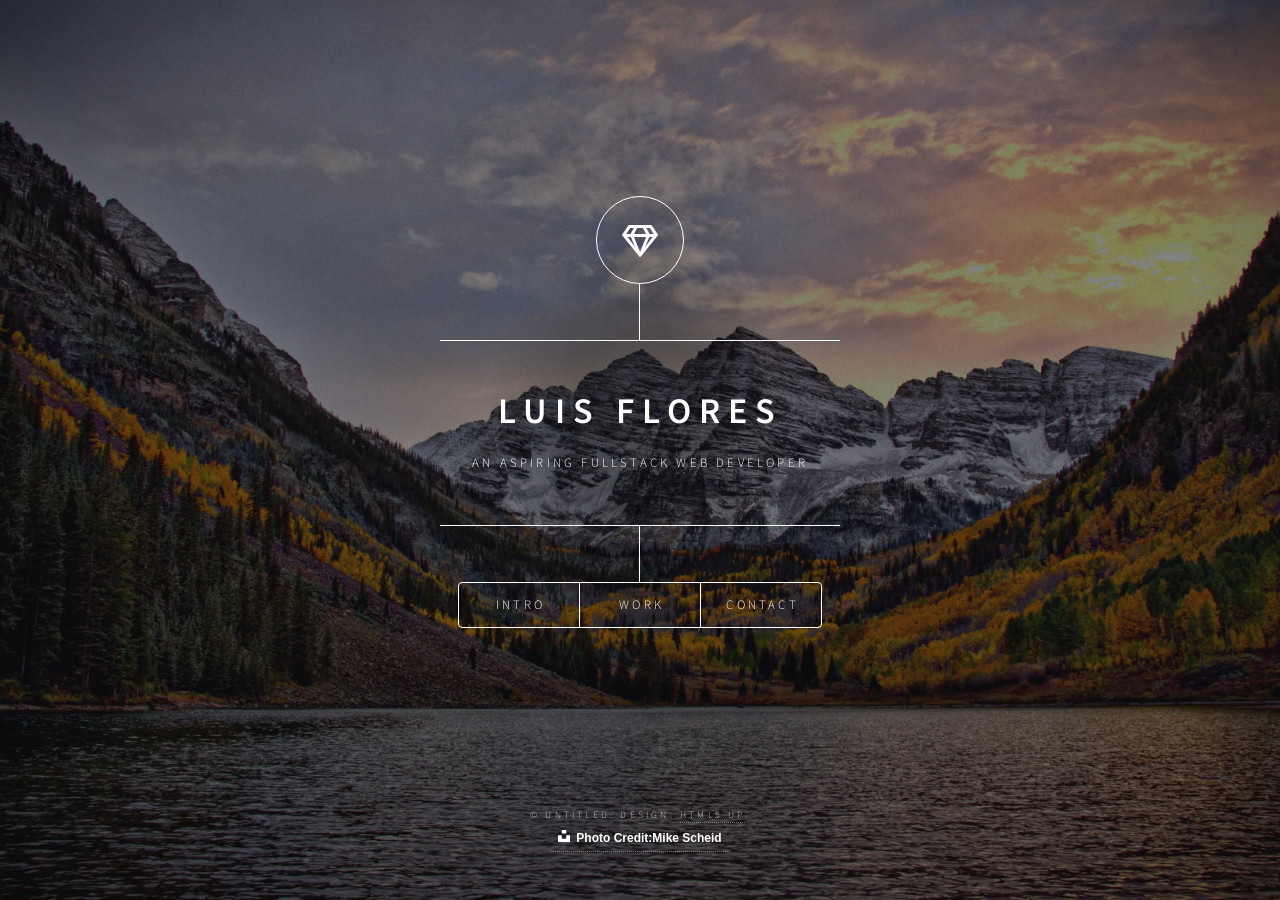
<file: html5up-dimension /index.html>
<!DOCTYPE HTML>
<!--
	Dimension by HTML5 UP
	html5up.net | @ajlkn
	Free for personal and commercial use under the CCA 3.0 license (html5up.net/license)
-->
<html>
	<head>
		<title>Luis Flores' Portfolio Website</title>
		<meta charset="utf-8" />
		<meta name="viewport" content="width=device-width, initial-scale=1, user-scalable=no" />
		<link rel="stylesheet" href="assets/css/main.css" />
		<noscript><link rel="stylesheet" href="assets/css/noscript.css" /></noscript>
	</head>
	<body class="is-preload">

		<!-- Wrapper -->
			<div id="wrapper">

				<!-- Header -->
					<header id="header">
						<div class="logo">
							<span class="icon fa-gem"></span>
						</div>
						<div class="content">
							<div class="inner">
								<h1>Luis Flores</h1>
								<p>An aspiring fullstack web developer</p>
							</div>
						</div>
						<nav>
							<ul>
								<li><a href="#intro">Intro</a></li>
								<li><a href="#work">Work</a></li>
								<!-- <li><a href="#about">About</a></li> -->
								<li><a href="#contact">Contact</a></li>
								<!--<li><a href="#elements">Elements</a></li>-->
							</ul>
						</nav>
					</header>

				<!-- Main -->
					<div id="main">

						<!-- Intro -->
							<article id="intro">
								<h2 class="major">About Me</h2>
								<span class="image main"><img src="images/megotg.jpg" alt="Me at Garden of the Gods" /></span>
								<p>My name is Luis Flores. I am an aspiring full-stack web developer who wants to make the world a better place through the world of tech. Based in Denver, CO. I am currently attending Lambda Scool's Full Stack Web Development course. By the way, check out my <a href="#work">awesome work</a>.</p>
								
							</article>

						<!-- Work -->
							<article id="work">
								<h2 class="major">Work</h2>
								<span class="image main"><img src="images/codesnip.jpg" alt="" /></span>
								<h3>Recent work </h3>
								<ul>
									
									<li><a href="https://romantic-johnson-6f5765.netlify.com/" target="_blank"> User Interface</a>
										- For this project, I deigned and created the landing page, as well as making it responsive for mobile and tablet view.
									</li>

									<li><a href="https://github.com/lflores0214/github-usercard/tree/Luis-Flores" target="_blank">Card Components</a>
										- For this project I created card components based on data coming back from the Github API
									</li>
								
									<li><a href="https://github.com/lflores0214/Sprint-Challenge--JavaScript/tree/Luis-Flores" target="_blank">JavaScript Fundamentals</a>
										- For this project I worked with Objects & Arrays, Callback Functions, Prototypes, and Classes.
									</li>
									
									
								</ul>
							</article>

						<!-- About -->
							<!-- <article id="about">
								<h2 class="major">About</h2>
								<span class="image main"><img src="images/pic03.jpg" alt="" /></span>
								<p>Lorem ipsum dolor sit amet, consectetur et adipiscing elit. Praesent eleifend dignissim arcu, at eleifend sapien imperdiet ac. Aliquam erat volutpat. Praesent urna nisi, fringila lorem et vehicula lacinia quam. Integer sollicitudin mauris nec lorem luctus ultrices. Aliquam libero et malesuada fames ac ante ipsum primis in faucibus. Cras viverra ligula sit amet ex mollis mattis lorem ipsum dolor sit amet.</p>
							</article> -->

						<!-- Contact -->
							<article id="contact">
								<h2 class="major">Contact</h2>
								<form method="post" action="#">
									<div class="fields">
										<div class="field half">
											<label for="name">Name</label>
											<input type="text" name="name" id="name" />
										</div>
										<div class="field half">
											<label for="email">Email</label>
											<input type="text" name="email" id="email" />
										</div>
										<div class="field">
											<label for="message">Message</label>
											<textarea name="message" id="message" rows="4"></textarea>
										</div>
									</div>
									<ul class="actions">
										<li><input type="submit" value="Send Message" class="primary" /></li>
										<li><input type="reset" value="Reset" /></li>
									</ul>
								</form>
								<ul class="icons">
									<li><a href="https://www.linkedin.com/in/luis-flores-523141194/" class="icon brands fa-linkedin"><span class="label">Instagram</span></a></li>
									<li><a href="https://github.com/lflores0214" class="icon brands fa-github"><span class="label">GitHub</span></a></li>
								</ul>
							</article>

						<!-- Elements -->
							<article id="elements">
								<h2 class="major">Elements</h2>

								<section>
									<h3 class="major">Text</h3>
									<p>This is <b>bold</b> and this is <strong>strong</strong>. This is <i>italic</i> and this is <em>emphasized</em>.
									This is <sup>superscript</sup> text and this is <sub>subscript</sub> text.
									This is <u>underlined</u> and this is code: <code>for (;;) { ... }</code>. Finally, <a href="#">this is a link</a>.</p>
									<hr />
									<h2>Heading Level 2</h2>
									<h3>Heading Level 3</h3>
									<h4>Heading Level 4</h4>
									<h5>Heading Level 5</h5>
									<h6>Heading Level 6</h6>
									<hr />
									<h4>Blockquote</h4>
									<blockquote>Fringilla nisl. Donec accumsan interdum nisi, quis tincidunt felis sagittis eget tempus euismod. Vestibulum ante ipsum primis in faucibus vestibulum. Blandit adipiscing eu felis iaculis volutpat ac adipiscing accumsan faucibus. Vestibulum ante ipsum primis in faucibus lorem ipsum dolor sit amet nullam adipiscing eu felis.</blockquote>
									<h4>Preformatted</h4>
									<pre><code>i = 0;

while (!deck.isInOrder()) {
    print 'Iteration ' + i;
    deck.shuffle();
    i++;
}

print 'It took ' + i + ' iterations to sort the deck.';</code></pre>
								</section>

								<section>
									<h3 class="major">Lists</h3>

									<h4>Unordered</h4>
									<ul>
										<li>Dolor pulvinar etiam.</li>
										<li>Sagittis adipiscing.</li>
										<li>Felis enim feugiat.</li>
									</ul>

									<h4>Alternate</h4>
									<ul class="alt">
										<li>Dolor pulvinar etiam.</li>
										<li>Sagittis adipiscing.</li>
										<li>Felis enim feugiat.</li>
									</ul>

									<h4>Ordered</h4>
									<ol>
										<li>Dolor pulvinar etiam.</li>
										<li>Etiam vel felis viverra.</li>
										<li>Felis enim feugiat.</li>
										<li>Dolor pulvinar etiam.</li>
										<li>Etiam vel felis lorem.</li>
										<li>Felis enim et feugiat.</li>
									</ol>
									<h4>Icons</h4>
									<ul class="icons">
										<li><a href="#" class="icon brands fa-twitter"><span class="label">Twitter</span></a></li>
										<li><a href="#" class="icon brands fa-facebook-f"><span class="label">Facebook</span></a></li>
										<li><a href="#" class="icon brands fa-instagram"><span class="label">Instagram</span></a></li>
										<li><a href="#" class="icon brands fa-github"><span class="label">Github</span></a></li>
									</ul>

									<h4>Actions</h4>
									<ul class="actions">
										<li><a href="#" class="button primary">Default</a></li>
										<li><a href="#" class="button">Default</a></li>
									</ul>
									<ul class="actions stacked">
										<li><a href="#" class="button primary">Default</a></li>
										<li><a href="#" class="button">Default</a></li>
									</ul>
								</section>

								<section>
									<h3 class="major">Table</h3>
									<h4>Default</h4>
									<div class="table-wrapper">
										<table>
											<thead>
												<tr>
													<th>Name</th>
													<th>Description</th>
													<th>Price</th>
												</tr>
											</thead>
											<tbody>
												<tr>
													<td>Item One</td>
													<td>Ante turpis integer aliquet porttitor.</td>
													<td>29.99</td>
												</tr>
												<tr>
													<td>Item Two</td>
													<td>Vis ac commodo adipiscing arcu aliquet.</td>
													<td>19.99</td>
												</tr>
												<tr>
													<td>Item Three</td>
													<td> Morbi faucibus arcu accumsan lorem.</td>
													<td>29.99</td>
												</tr>
												<tr>
													<td>Item Four</td>
													<td>Vitae integer tempus condimentum.</td>
													<td>19.99</td>
												</tr>
												<tr>
													<td>Item Five</td>
													<td>Ante turpis integer aliquet porttitor.</td>
													<td>29.99</td>
												</tr>
											</tbody>
											<tfoot>
												<tr>
													<td colspan="2"></td>
													<td>100.00</td>
												</tr>
											</tfoot>
										</table>
									</div>

									<h4>Alternate</h4>
									<div class="table-wrapper">
										<table class="alt">
											<thead>
												<tr>
													<th>Name</th>
													<th>Description</th>
													<th>Price</th>
												</tr>
											</thead>
											<tbody>
												<tr>
													<td>Item One</td>
													<td>Ante turpis integer aliquet porttitor.</td>
													<td>29.99</td>
												</tr>
												<tr>
													<td>Item Two</td>
													<td>Vis ac commodo adipiscing arcu aliquet.</td>
													<td>19.99</td>
												</tr>
												<tr>
													<td>Item Three</td>
													<td> Morbi faucibus arcu accumsan lorem.</td>
													<td>29.99</td>
												</tr>
												<tr>
													<td>Item Four</td>
													<td>Vitae integer tempus condimentum.</td>
													<td>19.99</td>
												</tr>
												<tr>
													<td>Item Five</td>
													<td>Ante turpis integer aliquet porttitor.</td>
													<td>29.99</td>
												</tr>
											</tbody>
											<tfoot>
												<tr>
													<td colspan="2"></td>
													<td>100.00</td>
												</tr>
											</tfoot>
										</table>
									</div>
								</section>

								<section>
									<h3 class="major">Buttons</h3>
									<ul class="actions">
										<li><a href="#" class="button primary">Primary</a></li>
										<li><a href="#" class="button">Default</a></li>
									</ul>
									<ul class="actions">
										<li><a href="#" class="button">Default</a></li>
										<li><a href="#" class="button small">Small</a></li>
									</ul>
									<ul class="actions">
										<li><a href="#" class="button primary icon solid fa-download">Icon</a></li>
										<li><a href="#" class="button icon solid fa-download">Icon</a></li>
									</ul>
									<ul class="actions">
										<li><span class="button primary disabled">Disabled</span></li>
										<li><span class="button disabled">Disabled</span></li>
									</ul>
								</section>

								<section>
									<h3 class="major">Form</h3>
									<form method="post" action="#">
										<div class="fields">
											<div class="field half">
												<label for="demo-name">Name</label>
												<input type="text" name="demo-name" id="demo-name" value="" placeholder="Jane Doe" />
											</div>
											<div class="field half">
												<label for="demo-email">Email</label>
												<input type="email" name="demo-email" id="demo-email" value="" placeholder="jane@untitled.tld" />
											</div>
											<div class="field">
												<label for="demo-category">Category</label>
												<select name="demo-category" id="demo-category">
													<option value="">-</option>
													<option value="1">Manufacturing</option>
													<option value="1">Shipping</option>
													<option value="1">Administration</option>
													<option value="1">Human Resources</option>
												</select>
											</div>
											<div class="field half">
												<input type="radio" id="demo-priority-low" name="demo-priority" checked>
												<label for="demo-priority-low">Low</label>
											</div>
											<div class="field half">
												<input type="radio" id="demo-priority-high" name="demo-priority">
												<label for="demo-priority-high">High</label>
											</div>
											<div class="field half">
												<input type="checkbox" id="demo-copy" name="demo-copy">
												<label for="demo-copy">Email me a copy</label>
											</div>
											<div class="field half">
												<input type="checkbox" id="demo-human" name="demo-human" checked>
												<label for="demo-human">Not a robot</label>
											</div>
											<div class="field">
												<label for="demo-message">Message</label>
												<textarea name="demo-message" id="demo-message" placeholder="Enter your message" rows="6"></textarea>
											</div>
										</div>
										<ul class="actions">
											<li><input type="submit" value="Send Message" class="primary" /></li>
											<li><input type="reset" value="Reset" /></li>
										</ul>
									</form>
								</section>

							</article>

					</div>

				<!-- Footer -->
					<footer id="footer">
						<p class="copyright">&copy; Untitled. Design: <a href="https://html5up.net">HTML5 UP</a>.</p><a style=";color:white;text-decoration:none;padding:4px 6px;font-family:-apple-system, BlinkMacSystemFont, &quot;San Francisco&quot;, &quot;Helvetica Neue&quot;, Helvetica, Ubuntu, Roboto, Noto, &quot;Segoe UI&quot;, Arial, sans-serif;font-size:12px;font-weight:bold;line-height:1.2;display:inline-block;border-radius:3px" href="https://unsplash.com/@mscheid?utm_medium=referral&amp;utm_campaign=photographer-credit&amp;utm_content=creditBadge" target="_blank" rel="noopener noreferrer" title="Download free do whatever you want high-resolution photos from Mike Scheid"><span style="display:inline-block;padding:2px 3px"><svg xmlns="http://www.w3.org/2000/svg" style="height:12px;width:auto;position:relative;vertical-align:middle;top:-2px;fill:white" viewBox="0 0 32 32"><title>unsplash-logo</title><path d="M10 9V0h12v9H10zm12 5h10v18H0V14h10v9h12v-9z"></path></svg></span><span style="display:inline-block;padding:2px 3px">Photo Credit:Mike Scheid</span></a>
					</footer>

			</div>

		<!-- BG -->
			<div id="bg"></div>

		<!-- Scripts -->
			<script src="assets/js/jquery.min.js"></script>
			<script src="assets/js/browser.min.js"></script>
			<script src="assets/js/breakpoints.min.js"></script>
			<script src="assets/js/util.js"></script>
			<script src="assets/js/main.js"></script>

	</body>
</html>
</file>
<file: html5up-dimension /assets/css/noscript.css>
/*
	Dimension by HTML5 UP
	html5up.net | @ajlkn
	Free for personal and commercial use under the CCA 3.0 license (html5up.net/license)
*/

/* BG */

	body.is-preload #bg:before {
		background-color: transparent;
	}

/* Header */

	body.is-preload #header {
		-moz-filter: none;
		-webkit-filter: none;
		-ms-filter: none;
		filter: none;
	}

		body.is-preload #header > * {
			opacity: 1;
		}

		body.is-preload #header .content .inner {
			max-height: none;
			padding: 3rem 2rem;
			opacity: 1;
		}

/* Main */

	#main article {
		opacity: 1;
		margin: 4rem 0 0 0;
	}
</file>
<file: html5up-dimension /assets/css/main.css>
@import url(fontawesome-all.min.css);
@import url("https://fonts.googleapis.com/css?family=Source+Sans+Pro:300italic,600italic,300,600");

/*
	Dimension by HTML5 UP
	html5up.net | @ajlkn
	Free for personal and commercial use under the CCA 3.0 license (html5up.net/license)
*/

html, body, div, span, applet, object,
iframe, h1, h2, h3, h4, h5, h6, p, blockquote,
pre, a, abbr, acronym, address, big, cite,
code, del, dfn, em, img, ins, kbd, q, s, samp,
small, strike, strong, sub, sup, tt, var, b,
u, i, center, dl, dt, dd, ol, ul, li, fieldset,
form, label, legend, table, caption, tbody,
tfoot, thead, tr, th, td, article, aside,
canvas, details, embed, figure, figcaption,
footer, header, hgroup, menu, nav, output, ruby,
section, summary, time, mark, audio, video {
	margin: 0;
	padding: 0;
	border: 0;
	font-size: 100%;
	font: inherit;
	vertical-align: baseline;}

article, aside, details, figcaption, figure,
footer, header, hgroup, menu, nav, section {
	display: block;}

body {
	line-height: 1;
}

ol, ul {
	list-style: none;
}

blockquote, q {
	quotes: none;
}

	blockquote:before, blockquote:after, q:before, q:after {
		content: '';
		content: none;
	}

table {
	border-collapse: collapse;
	border-spacing: 0;
}

body {
	-webkit-text-size-adjust: none;
}

mark {
	background-color: transparent;
	color: inherit;
}

input::-moz-focus-inner {
	border: 0;
	padding: 0;
}

input, select, textarea {
	-moz-appearance: none;
	-webkit-appearance: none;
	-ms-appearance: none;
	appearance: none;
}

/* Basic */

	@-ms-viewport {
		width: device-width;
	}

	@media screen and (max-width: 480px) {

		html, body {
			min-width: 320px;
		}

	}

	html {
		box-sizing: border-box;
	}

	*, *:before, *:after {
		box-sizing: inherit;
	}

	body {
		background: #1b1f22;
	}

		body.is-preload *, body.is-preload *:before, body.is-preload *:after {
			-moz-animation: none !important;
			-webkit-animation: none !important;
			-ms-animation: none !important;
			animation: none !important;
			-moz-transition: none !important;
			-webkit-transition: none !important;
			-ms-transition: none !important;
			transition: none !important;
		}

/* Type */

	html {
		font-size: 16pt;
	}

		@media screen and (max-width: 1680px) {

			html {
				font-size: 12pt;
			}

		}

		@media screen and (max-width: 736px) {

			html {
				font-size: 11pt;
			}

		}

		@media screen and (max-width: 360px) {

			html {
				font-size: 10pt;
			}

		}

	body, input, select, textarea {
		color: #ffffff;
		font-family: "Source Sans Pro", sans-serif;
		font-weight: 300;
		font-size: 1rem;
		line-height: 1.65;
	}

	a {
		-moz-transition: color 0.2s ease-in-out, background-color 0.2s ease-in-out, border-bottom-color 0.2s ease-in-out;
		-webkit-transition: color 0.2s ease-in-out, background-color 0.2s ease-in-out, border-bottom-color 0.2s ease-in-out;
		-ms-transition: color 0.2s ease-in-out, background-color 0.2s ease-in-out, border-bottom-color 0.2s ease-in-out;
		transition: color 0.2s ease-in-out, background-color 0.2s ease-in-out, border-bottom-color 0.2s ease-in-out;
		border-bottom: dotted 1px rgba(255, 255, 255, 0.5);
		text-decoration: none;
		color: inherit;
	}

		a:hover {
			border-bottom-color: transparent;
		}

	strong, b {
		color: #ffffff;
		font-weight: 600;
	}

	em, i {
		font-style: italic;
	}

	p {
		margin: 0 0 2rem 0;
	}

	h1, h2, h3, h4, h5, h6 {
		color: #ffffff;
		font-weight: 600;
		line-height: 1.5;
		margin: 0 0 1rem 0;
		text-transform: uppercase;
		letter-spacing: 0.2rem;
	}

		h1 a, h2 a, h3 a, h4 a, h5 a, h6 a {
			color: inherit;
			text-decoration: none;
		}

		h1.major, h2.major, h3.major, h4.major, h5.major, h6.major {
			border-bottom: solid 1px #ffffff;
			width: -moz-max-content;
			width: -webkit-max-content;
			width: -ms-max-content;
			width: max-content;
			padding-bottom: 0.5rem;
			margin: 0 0 2rem 0;
		}

	h1 {
		font-size: 2.25rem;
		line-height: 1.3;
		letter-spacing: 0.5rem;
	}

	h2 {
		font-size: 1.5rem;
		line-height: 1.4;
		letter-spacing: 0.5rem;
	}

	h3 {
		font-size: 1rem;
	}

	h4 {
		font-size: 0.8rem;
	}

	h5 {
		font-size: 0.7rem;
	}

	h6 {
		font-size: 0.6rem;
	}

	@media screen and (max-width: 736px) {

		h1 {
			font-size: 1.75rem;
			line-height: 1.4;
		}

		h2 {
			font-size: 1.25em;
			line-height: 1.5;
		}

	}

	sub {
		font-size: 0.8rem;
		position: relative;
		top: 0.5rem;
	}

	sup {
		font-size: 0.8rem;
		position: relative;
		top: -0.5rem;
	}

	blockquote {
		border-left: solid 4px #ffffff;
		font-style: italic;
		margin: 0 0 2rem 0;
		padding: 0.5rem 0 0.5rem 2rem;
	}

	code {
		background: rgba(255, 255, 255, 0.075);
		border-radius: 4px;
		font-family: "Courier New", monospace;
		font-size: 0.9rem;
		margin: 0 0.25rem;
		padding: 0.25rem 0.65rem;
	}

	pre {
		-webkit-overflow-scrolling: touch;
		font-family: "Courier New", monospace;
		font-size: 0.9rem;
		margin: 0 0 2rem 0;
	}

		pre code {
			display: block;
			line-height: 1.75;
			padding: 1rem 1.5rem;
			overflow-x: auto;
		}

	hr {
		border: 0;
		border-bottom: solid 1px #ffffff;
		margin: 2.75rem 0;
	}

	.align-left {
		text-align: left;
	}

	.align-center {
		text-align: center;
	}

	.align-right {
		text-align: right;
	}

/* Form */

	form {
		margin: 0 0 2rem 0;
	}

		form > :last-child {
			margin-bottom: 0;
		}

		form > .fields {
			display: -moz-flex;
			display: -webkit-flex;
			display: -ms-flex;
			display: flex;
			-moz-flex-wrap: wrap;
			-webkit-flex-wrap: wrap;
			-ms-flex-wrap: wrap;
			flex-wrap: wrap;
			width: calc(100% + 3rem);
			margin: -1.5rem 0 2rem -1.5rem;
		}

			form > .fields > .field {
				-moz-flex-grow: 0;
				-webkit-flex-grow: 0;
				-ms-flex-grow: 0;
				flex-grow: 0;
				-moz-flex-shrink: 0;
				-webkit-flex-shrink: 0;
				-ms-flex-shrink: 0;
				flex-shrink: 0;
				padding: 1.5rem 0 0 1.5rem;
				width: calc(100% - 1.5rem);
			}

				form > .fields > .field.half {
					width: calc(50% - 0.75rem);
				}

				form > .fields > .field.third {
					width: calc(100%/3 - 0.5rem);
				}

				form > .fields > .field.quarter {
					width: calc(25% - 0.375rem);
				}

		@media screen and (max-width: 480px) {

			form > .fields {
				width: calc(100% + 3rem);
				margin: -1.5rem 0 2rem -1.5rem;
			}

				form > .fields > .field {
					padding: 1.5rem 0 0 1.5rem;
					width: calc(100% - 1.5rem);
				}

					form > .fields > .field.half {
						width: calc(100% - 1.5rem);
					}

					form > .fields > .field.third {
						width: calc(100% - 1.5rem);
					}

					form > .fields > .field.quarter {
						width: calc(100% - 1.5rem);
					}

		}

	label {
		color: #ffffff;
		display: block;
		font-size: 0.8rem;
		font-weight: 300;
		letter-spacing: 0.2rem;
		line-height: 1.5;
		margin: 0 0 1rem 0;
		text-transform: uppercase;
	}

	input[type="text"],
	input[type="password"],
	input[type="email"],
	input[type="tel"],
	select,
	textarea {
		-moz-appearance: none;
		-webkit-appearance: none;
		-ms-appearance: none;
		appearance: none;
		-moz-transition: border-color 0.2s ease-in-out, box-shadow 0.2s ease-in-out, background-color 0.2s ease-in-out;
		-webkit-transition: border-color 0.2s ease-in-out, box-shadow 0.2s ease-in-out, background-color 0.2s ease-in-out;
		-ms-transition: border-color 0.2s ease-in-out, box-shadow 0.2s ease-in-out, background-color 0.2s ease-in-out;
		transition: border-color 0.2s ease-in-out, box-shadow 0.2s ease-in-out, background-color 0.2s ease-in-out;
		background-color: transparent;
		border-radius: 4px;
		border: solid 1px #ffffff;
		color: inherit;
		display: block;
		outline: 0;
		padding: 0 1rem;
		text-decoration: none;
		width: 100%;
	}

		input[type="text"]:invalid,
		input[type="password"]:invalid,
		input[type="email"]:invalid,
		input[type="tel"]:invalid,
		select:invalid,
		textarea:invalid {
			box-shadow: none;
		}

		input[type="text"]:focus,
		input[type="password"]:focus,
		input[type="email"]:focus,
		input[type="tel"]:focus,
		select:focus,
		textarea:focus {
			background: rgba(255, 255, 255, 0.075);
			border-color: #ffffff;
			box-shadow: 0 0 0 1px #ffffff;
		}

	select {
		background-image: url("data:image/svg+xml;charset=utf8,%3Csvg xmlns='http://www.w3.org/2000/svg' width='40' height='40' preserveAspectRatio='none' viewBox='0 0 40 40'%3E%3Cpath d='M9.4,12.3l10.4,10.4l10.4-10.4c0.2-0.2,0.5-0.4,0.9-0.4c0.3,0,0.6,0.1,0.9,0.4l3.3,3.3c0.2,0.2,0.4,0.5,0.4,0.9 c0,0.4-0.1,0.6-0.4,0.9L20.7,31.9c-0.2,0.2-0.5,0.4-0.9,0.4c-0.3,0-0.6-0.1-0.9-0.4L4.3,17.3c-0.2-0.2-0.4-0.5-0.4-0.9 c0-0.4,0.1-0.6,0.4-0.9l3.3-3.3c0.2-0.2,0.5-0.4,0.9-0.4S9.1,12.1,9.4,12.3z' fill='%23ffffff' /%3E%3C/svg%3E");
		background-size: 1.25rem;
		background-repeat: no-repeat;
		background-position: calc(100% - 1rem) center;
		height: 2.75rem;
		padding-right: 2.75rem;
		text-overflow: ellipsis;
	}

		select option {
			color: #ffffff;
			background: #1b1f22;
		}

		select:focus::-ms-value {
			background-color: transparent;
		}

		select::-ms-expand {
			display: none;
		}

	input[type="text"],
	input[type="password"],
	input[type="email"],
	select {
		height: 2.75rem;
	}

	textarea {
		padding: 0.75rem 1rem;
	}

	input[type="checkbox"],
	input[type="radio"] {
		-moz-appearance: none;
		-webkit-appearance: none;
		-ms-appearance: none;
		appearance: none;
		display: block;
		float: left;
		margin-right: -2rem;
		opacity: 0;
		width: 1rem;
		z-index: -1;
	}

		input[type="checkbox"] + label,
		input[type="radio"] + label {
			text-decoration: none;
			-moz-user-select: none;
			-webkit-user-select: none;
			-ms-user-select: none;
			user-select: none;
			color: #ffffff;
			cursor: pointer;
			display: inline-block;
			font-size: 0.8rem;
			font-weight: 300;
			margin: 0 0 0.5rem 0;
			padding-left: 2.65rem;
			padding-right: 0.75rem;
			position: relative;
		}

			input[type="checkbox"] + label:before,
			input[type="radio"] + label:before {
				-moz-osx-font-smoothing: grayscale;
				-webkit-font-smoothing: antialiased;
				display: inline-block;
				font-style: normal;
				font-variant: normal;
				text-rendering: auto;
				line-height: 1;
				text-transform: none !important;
				font-family: 'Font Awesome 5 Free';
				font-weight: 900;
			}

			input[type="checkbox"] + label:before,
			input[type="radio"] + label:before {
				-moz-transition: border-color 0.2s ease-in-out, box-shadow 0.2s ease-in-out, background-color 0.2s ease-in-out;
				-webkit-transition: border-color 0.2s ease-in-out, box-shadow 0.2s ease-in-out, background-color 0.2s ease-in-out;
				-ms-transition: border-color 0.2s ease-in-out, box-shadow 0.2s ease-in-out, background-color 0.2s ease-in-out;
				transition: border-color 0.2s ease-in-out, box-shadow 0.2s ease-in-out, background-color 0.2s ease-in-out;
				border-radius: 4px;
				border: solid 1px #ffffff;
				content: '';
				display: inline-block;
				height: 1.65rem;
				left: 0;
				line-height: 1.65rem;
				position: absolute;
				text-align: center;
				top: -0.15rem;
				width: 1.65rem;
			}

		input[type="checkbox"]:checked + label:before,
		input[type="radio"]:checked + label:before {
			background: #ffffff !important;
			border-color: #ffffff !important;
			color: #1b1f22;
			content: '\f00c';
		}

		input[type="checkbox"]:focus + label:before,
		input[type="radio"]:focus + label:before {
			background: rgba(255, 255, 255, 0.075);
			border-color: #ffffff;
			box-shadow: 0 0 0 1px #ffffff;
		}

	input[type="checkbox"] + label:before {
		border-radius: 4px;
	}

	input[type="radio"] + label:before {
		border-radius: 100%;
	}

	::-webkit-input-placeholder {
		color: rgba(255, 255, 255, 0.5) !important;
		opacity: 1.0;
	}

	:-moz-placeholder {
		color: rgba(255, 255, 255, 0.5) !important;
		opacity: 1.0;
	}

	::-moz-placeholder {
		color: rgba(255, 255, 255, 0.5) !important;
		opacity: 1.0;
	}

	:-ms-input-placeholder {
		color: rgba(255, 255, 255, 0.5) !important;
		opacity: 1.0;
	}

	.formerize-placeholder {
		color: rgba(255, 255, 255, 0.5) !important;
		opacity: 1.0;
	}

/* Box */

	.box {
		border-radius: 4px;
		border: solid 1px #ffffff;
		margin-bottom: 2rem;
		padding: 1.5em;
	}

		.box > :last-child,
		.box > :last-child > :last-child,
		.box > :last-child > :last-child > :last-child {
			margin-bottom: 0;
		}

		.box.alt {
			border: 0;
			border-radius: 0;
			padding: 0;
		}

/* Icon */

	.icon {
		text-decoration: none;
		border-bottom: none;
		position: relative;
	}

		.icon:before {
			-moz-osx-font-smoothing: grayscale;
			-webkit-font-smoothing: antialiased;
			display: inline-block;
			font-style: normal;
			font-variant: normal;
			text-rendering: auto;
			line-height: 1;
			text-transform: none !important;
			font-family: 'Font Awesome 5 Free';
			font-weight: 400;
		}

		.icon > .label {
			display: none;
		}

		.icon:before {
			line-height: inherit;
		}

		.icon.solid:before {
			font-weight: 900;
		}

		.icon.brands:before {
			font-family: 'Font Awesome 5 Brands';
		}

/* Image */

	.image {
		border-radius: 4px;
		border: 0;
		display: inline-block;
		position: relative;
	}

		.image:before {
			pointer-events: none;
			background-image: url("../../images/overlay.png");
			background-color: rgba(19, 21, 25, 0.5);
			border-radius: 4px;
			content: '';
			display: block;
			height: 100%;
			left: 0;
			opacity: 0.5;
			position: absolute;
			top: 0;
			width: 100%;
		}

		.image img {
			border-radius: 4px;
			display: block;
		}

		.image.left, .image.right {
			max-width: 40%;
		}

			.image.left img, .image.right img {
				width: 100%;
			}

		.image.left {
			float: left;
			padding: 0 1.5em 1em 0;
			top: 0.25em;
		}

		.image.right {
			float: right;
			padding: 0 0 1em 1.5em;
			top: 0.25em;
		}

		.image.fit {
			display: block;
			margin: 0 0 2rem 0;
			width: 100%;
		}

			.image.fit img {
				width: 100%;
			}

		.image.main {
			display: block;
			margin: 2.5rem 0;
			width: 100%;
		}

			.image.main img {
				width: 100%;
			}

		@media screen and (max-width: 736px) {

			.image.main {
				margin: 2rem 0;
			}

		}

		@media screen and (max-width: 480px) {

			.image.main {
				margin: 1.5rem 0;
			}

		}

/* List */

	ol {
		list-style: decimal;
		margin: 0 0 2rem 0;
		padding-left: 1.25em;
	}

		ol li {
			padding-left: 0.25em;
		}

	ul {
		list-style: disc;
		margin: 0 0 2rem 0;
		padding-left: 1em;
	}

		ul li {
			padding-left: 0.5em;
		}

		ul.alt {
			list-style: none;
			padding-left: 0;
		}

			ul.alt li {
				border-top: solid 1px #ffffff;
				padding: 0.5em 0;
			}

				ul.alt li:first-child {
					border-top: 0;
					padding-top: 0;
				}

	dl {
		margin: 0 0 2rem 0;
	}

		dl dt {
			display: block;
			font-weight: 600;
			margin: 0 0 1rem 0;
		}

		dl dd {
			margin-left: 2rem;
		}

/* Actions */

	ul.actions {
		display: -moz-flex;
		display: -webkit-flex;
		display: -ms-flex;
		display: flex;
		cursor: default;
		list-style: none;
		margin-left: -1rem;
		padding-left: 0;
	}

		ul.actions li {
			padding: 0 0 0 1rem;
			vertical-align: middle;
		}

		ul.actions.special {
			-moz-justify-content: center;
			-webkit-justify-content: center;
			-ms-justify-content: center;
			justify-content: center;
			width: 100%;
			margin-left: 0;
		}

			ul.actions.special li:first-child {
				padding-left: 0;
			}

		ul.actions.stacked {
			-moz-flex-direction: column;
			-webkit-flex-direction: column;
			-ms-flex-direction: column;
			flex-direction: column;
			margin-left: 0;
		}

			ul.actions.stacked li {
				padding: 1.3rem 0 0 0;
			}

				ul.actions.stacked li:first-child {
					padding-top: 0;
				}

		ul.actions.fit {
			width: calc(100% + 1rem);
		}

			ul.actions.fit li {
				-moz-flex-grow: 1;
				-webkit-flex-grow: 1;
				-ms-flex-grow: 1;
				flex-grow: 1;
				-moz-flex-shrink: 1;
				-webkit-flex-shrink: 1;
				-ms-flex-shrink: 1;
				flex-shrink: 1;
				width: 100%;
			}

				ul.actions.fit li > * {
					width: 100%;
				}

			ul.actions.fit.stacked {
				width: 100%;
			}

		@media screen and (max-width: 480px) {

			ul.actions:not(.fixed) {
				-moz-flex-direction: column;
				-webkit-flex-direction: column;
				-ms-flex-direction: column;
				flex-direction: column;
				margin-left: 0;
				width: 100% !important;
			}

				ul.actions:not(.fixed) li {
					-moz-flex-grow: 1;
					-webkit-flex-grow: 1;
					-ms-flex-grow: 1;
					flex-grow: 1;
					-moz-flex-shrink: 1;
					-webkit-flex-shrink: 1;
					-ms-flex-shrink: 1;
					flex-shrink: 1;
					padding: 1rem 0 0 0;
					text-align: center;
					width: 100%;
				}

					ul.actions:not(.fixed) li > * {
						width: 100%;
					}

					ul.actions:not(.fixed) li:first-child {
						padding-top: 0;
					}

					ul.actions:not(.fixed) li input[type="submit"],
					ul.actions:not(.fixed) li input[type="reset"],
					ul.actions:not(.fixed) li input[type="button"],
					ul.actions:not(.fixed) li button,
					ul.actions:not(.fixed) li .button {
						width: 100%;
					}

						ul.actions:not(.fixed) li input[type="submit"].icon:before,
						ul.actions:not(.fixed) li input[type="reset"].icon:before,
						ul.actions:not(.fixed) li input[type="button"].icon:before,
						ul.actions:not(.fixed) li button.icon:before,
						ul.actions:not(.fixed) li .button.icon:before {
							margin-left: -0.5em;
						}

		}

/* Icons */

	ul.icons {
		cursor: default;
		list-style: none;
		padding-left: 0;
	}

		ul.icons li {
			display: inline-block;
			padding: 0 0.75em 0 0;
		}

			ul.icons li:last-child {
				padding-right: 0;
			}

			ul.icons li a {
				border-radius: 100%;
				box-shadow: inset 0 0 0 1px #ffffff;
				display: inline-block;
				height: 2.25rem;
				line-height: 2.25rem;
				text-align: center;
				width: 2.25rem;
			}

				ul.icons li a:hover {
					background-color: rgba(255, 255, 255, 0.075);
				}

				ul.icons li a:active {
					background-color: rgba(255, 255, 255, 0.175);
				}

/* Table */

	.table-wrapper {
		-webkit-overflow-scrolling: touch;
		overflow-x: auto;
	}

	table {
		margin: 0 0 2rem 0;
		width: 100%;
	}

		table tbody tr {
			border: solid 1px #ffffff;
			border-left: 0;
			border-right: 0;
		}

			table tbody tr:nth-child(2n + 1) {
				background-color: rgba(255, 255, 255, 0.075);
			}

		table td {
			padding: 0.75em 0.75em;
		}

		table th {
			color: #ffffff;
			font-size: 0.9em;
			font-weight: 600;
			padding: 0 0.75em 0.75em 0.75em;
			text-align: left;
		}

		table thead {
			border-bottom: solid 2px #ffffff;
		}

		table tfoot {
			border-top: solid 2px #ffffff;
		}

		table.alt {
			border-collapse: separate;
		}

			table.alt tbody tr td {
				border: solid 1px #ffffff;
				border-left-width: 0;
				border-top-width: 0;
			}

				table.alt tbody tr td:first-child {
					border-left-width: 1px;
				}

			table.alt tbody tr:first-child td {
				border-top-width: 1px;
			}

			table.alt thead {
				border-bottom: 0;
			}

			table.alt tfoot {
				border-top: 0;
			}

/* Button */

	input[type="submit"],
	input[type="reset"],
	input[type="button"],
	button,
	.button {
		-moz-appearance: none;
		-webkit-appearance: none;
		-ms-appearance: none;
		appearance: none;
		-moz-transition: background-color 0.2s ease-in-out, color 0.2s ease-in-out;
		-webkit-transition: background-color 0.2s ease-in-out, color 0.2s ease-in-out;
		-ms-transition: background-color 0.2s ease-in-out, color 0.2s ease-in-out;
		transition: background-color 0.2s ease-in-out, color 0.2s ease-in-out;
		background-color: transparent;
		border-radius: 4px;
		border: 0;
		box-shadow: inset 0 0 0 1px #ffffff;
		color: #ffffff !important;
		cursor: pointer;
		display: inline-block;
		font-size: 0.8rem;
		font-weight: 300;
		height: 2.75rem;
		letter-spacing: 0.2rem;
		line-height: 2.75rem;
		outline: 0;
		padding: 0 1.25rem 0 1.35rem;
		text-align: center;
		text-decoration: none;
		text-transform: uppercase;
		white-space: nowrap;
	}

		input[type="submit"]:hover,
		input[type="reset"]:hover,
		input[type="button"]:hover,
		button:hover,
		.button:hover {
			background-color: rgba(255, 255, 255, 0.075);
		}

		input[type="submit"]:active,
		input[type="reset"]:active,
		input[type="button"]:active,
		button:active,
		.button:active {
			background-color: rgba(255, 255, 255, 0.175);
		}

		input[type="submit"].icon:before,
		input[type="reset"].icon:before,
		input[type="button"].icon:before,
		button.icon:before,
		.button.icon:before {
			margin-right: 0.5em;
		}

		input[type="submit"].fit,
		input[type="reset"].fit,
		input[type="button"].fit,
		button.fit,
		.button.fit {
			width: 100%;
		}

		input[type="submit"].small,
		input[type="reset"].small,
		input[type="button"].small,
		button.small,
		.button.small {
			font-size: 0.6rem;
			height: 2.0625rem;
			line-height: 2.0625rem;
		}

		input[type="submit"].primary,
		input[type="reset"].primary,
		input[type="button"].primary,
		button.primary,
		.button.primary {
			background-color: #ffffff;
			color: #1b1f22 !important;
			font-weight: 600;
		}

		input[type="submit"].disabled, input[type="submit"]:disabled,
		input[type="reset"].disabled,
		input[type="reset"]:disabled,
		input[type="button"].disabled,
		input[type="button"]:disabled,
		button.disabled,
		button:disabled,
		.button.disabled,
		.button:disabled {
			pointer-events: none;
			cursor: default;
			opacity: 0.25;
		}

	input[type="submit"],
	input[type="reset"],
	input[type="button"],
	button {
		line-height: calc(2.75rem - 2px);
	}

/* BG */

	#bg {
		-moz-transform: scale(1.0);
		-webkit-transform: scale(1.0);
		-ms-transform: scale(1.0);
		transform: scale(1.0);
		-webkit-backface-visibility: hidden;
		position: fixed;
		top: 0;
		left: 0;
		width: 100%;
		height: 100vh;
		z-index: 1;
	}

		#bg:before, #bg:after {
			content: '';
			display: block;
			position: absolute;
			top: 0;
			left: 0;
			width: 100%;
			height: 100%;
		}

		#bg:before {
			-moz-transition: background-color 2.5s ease-in-out;
			-webkit-transition: background-color 2.5s ease-in-out;
			-ms-transition: background-color 2.5s ease-in-out;
			transition: background-color 2.5s ease-in-out;
			-moz-transition-delay: 0.75s;
			-webkit-transition-delay: 0.75s;
			-ms-transition-delay: 0.75s;
			transition-delay: 0.75s;
			background-image: linear-gradient(to top, rgba(19, 21, 25, 0.5), rgba(19, 21, 25, 0.5)), url("../../images/overlay.png");
			background-size: auto,
 256px 256px;
			background-position: center,
 center;
			background-repeat: no-repeat,
 repeat;
			z-index: 2;
		}

		#bg:after {
			-moz-transform: scale(1.125);
			-webkit-transform: scale(1.125);
			-ms-transform: scale(1.125);
			transform: scale(1.125);
			-moz-transition: -moz-transform 0.325s ease-in-out, -moz-filter 0.325s ease-in-out;
			-webkit-transition: -webkit-transform 0.325s ease-in-out, -webkit-filter 0.325s ease-in-out;
			-ms-transition: -ms-transform 0.325s ease-in-out, -ms-filter 0.325s ease-in-out;
			transition: transform 0.325s ease-in-out, filter 0.325s ease-in-out;
			background-image: url("../../images/maroonbells.jpg");
			background-position: center;
			background-size: cover;
			background-repeat: no-repeat;
			z-index: 1;
		}

		body.is-article-visible #bg:after {
			-moz-transform: scale(1.0825);
			-webkit-transform: scale(1.0825);
			-ms-transform: scale(1.0825);
			transform: scale(1.0825);
			-moz-filter: blur(0.2rem);
			-webkit-filter: blur(0.2rem);
			-ms-filter: blur(0.2rem);
			filter: blur(0.2rem);
		}

		body.is-preload #bg:before {
			background-color: #000000;
		}

/* Wrapper */

	#wrapper {
		display: -moz-flex;
		display: -webkit-flex;
		display: -ms-flex;
		display: flex;
		-moz-flex-direction: column;
		-webkit-flex-direction: column;
		-ms-flex-direction: column;
		flex-direction: column;
		-moz-align-items: center;
		-webkit-align-items: center;
		-ms-align-items: center;
		align-items: center;
		-moz-justify-content: space-between;
		-webkit-justify-content: space-between;
		-ms-justify-content: space-between;
		justify-content: space-between;
		position: relative;
		min-height: 100vh;
		width: 100%;
		padding: 4rem 2rem;
		z-index: 3;
	}

		#wrapper:before {
			content: '';
			display: block;
		}

		@media screen and (max-width: 1680px) {

			#wrapper {
				padding: 3rem 2rem;
			}

		}

		@media screen and (max-width: 736px) {

			#wrapper {
				padding: 2rem 1rem;
			}

		}

		@media screen and (max-width: 480px) {

			#wrapper {
				padding: 1rem;
			}

		}

/* Header */

	#header {
		display: -moz-flex;
		display: -webkit-flex;
		display: -ms-flex;
		display: flex;
		-moz-flex-direction: column;
		-webkit-flex-direction: column;
		-ms-flex-direction: column;
		flex-direction: column;
		-moz-align-items: center;
		-webkit-align-items: center;
		-ms-align-items: center;
		align-items: center;
		-moz-transition: -moz-transform 0.325s ease-in-out, -moz-filter 0.325s ease-in-out, opacity 0.325s ease-in-out;
		-webkit-transition: -webkit-transform 0.325s ease-in-out, -webkit-filter 0.325s ease-in-out, opacity 0.325s ease-in-out;
		-ms-transition: -ms-transform 0.325s ease-in-out, -ms-filter 0.325s ease-in-out, opacity 0.325s ease-in-out;
		transition: transform 0.325s ease-in-out, filter 0.325s ease-in-out, opacity 0.325s ease-in-out;
		background-image: -moz-radial-gradient(rgba(0, 0, 0, 0.25) 25%, rgba(0, 0, 0, 0) 55%);
		background-image: -webkit-radial-gradient(rgba(0, 0, 0, 0.25) 25%, rgba(0, 0, 0, 0) 55%);
		background-image: -ms-radial-gradient(rgba(0, 0, 0, 0.25) 25%, rgba(0, 0, 0, 0) 55%);
		background-image: radial-gradient(rgba(0, 0, 0, 0.25) 25%, rgba(0, 0, 0, 0) 55%);
		max-width: 100%;
		text-align: center;
	}

		#header > * {
			-moz-transition: opacity 0.325s ease-in-out;
			-webkit-transition: opacity 0.325s ease-in-out;
			-ms-transition: opacity 0.325s ease-in-out;
			transition: opacity 0.325s ease-in-out;
			position: relative;
			margin-top: 3.5rem;
		}

			#header > *:before {
				content: '';
				display: block;
				position: absolute;
				top: calc(-3.5rem - 1px);
				left: calc(50% - 1px);
				width: 1px;
				height: calc(3.5rem + 1px);
				background: #ffffff;
			}

		#header > :first-child {
			margin-top: 0;
		}

			#header > :first-child:before {
				display: none;
			}

		#header .logo {
			width: 5.5rem;
			height: 5.5rem;
			line-height: 5.5rem;
			border: solid 1px #ffffff;
			border-radius: 100%;
		}

			#header .logo .icon:before {
				font-size: 2rem;
			}

		#header .content {
			border-style: solid;
			border-color: #ffffff;
			border-top-width: 1px;
			border-bottom-width: 1px;
			max-width: 100%;
		}

			#header .content .inner {
				-moz-transition: max-height 0.75s ease, padding 0.75s ease, opacity 0.325s ease-in-out;
				-webkit-transition: max-height 0.75s ease, padding 0.75s ease, opacity 0.325s ease-in-out;
				-ms-transition: max-height 0.75s ease, padding 0.75s ease, opacity 0.325s ease-in-out;
				transition: max-height 0.75s ease, padding 0.75s ease, opacity 0.325s ease-in-out;
				-moz-transition-delay: 0.25s;
				-webkit-transition-delay: 0.25s;
				-ms-transition-delay: 0.25s;
				transition-delay: 0.25s;
				padding: 3rem 2rem;
				max-height: 40rem;
				overflow: hidden;
			}

				#header .content .inner > :last-child {
					margin-bottom: 0;
				}

			#header .content p {
				text-transform: uppercase;
				letter-spacing: 0.2rem;
				font-size: 0.8rem;
				line-height: 2;
			}

		#header nav ul {
			display: -moz-flex;
			display: -webkit-flex;
			display: -ms-flex;
			display: flex;
			margin-bottom: 0;
			list-style: none;
			padding-left: 0;
			border: solid 1px #ffffff;
			border-radius: 4px;
		}

			#header nav ul li {
				padding-left: 0;
				border-left: solid 1px #ffffff;
			}

				#header nav ul li:first-child {
					border-left: 0;
				}

				#header nav ul li a {
					display: block;
					min-width: 7.5rem;
					height: 2.75rem;
					line-height: 2.75rem;
					padding: 0 1.25rem 0 1.45rem;
					text-transform: uppercase;
					letter-spacing: 0.2rem;
					font-size: 0.8rem;
					border-bottom: 0;
				}

					#header nav ul li a:hover {
						background-color: rgba(255, 255, 255, 0.075);
					}

					#header nav ul li a:active {
						background-color: rgba(255, 255, 255, 0.175);
					}

		#header nav.use-middle:after {
			content: '';
			display: block;
			position: absolute;
			top: 0;
			left: calc(50% - 1px);
			width: 1px;
			height: 100%;
			background: #ffffff;
		}

		#header nav.use-middle ul li.is-middle {
			border-left: 0;
		}

		body.is-article-visible #header {
			-moz-transform: scale(0.95);
			-webkit-transform: scale(0.95);
			-ms-transform: scale(0.95);
			transform: scale(0.95);
			-moz-filter: blur(0.1rem);
			-webkit-filter: blur(0.1rem);
			-ms-filter: blur(0.1rem);
			filter: blur(0.1rem);
			opacity: 0;
		}

		body.is-preload #header {
			-moz-filter: blur(0.125rem);
			-webkit-filter: blur(0.125rem);
			-ms-filter: blur(0.125rem);
			filter: blur(0.125rem);
		}

			body.is-preload #header > * {
				opacity: 0;
			}

			body.is-preload #header .content .inner {
				max-height: 0;
				padding-top: 0;
				padding-bottom: 0;
				opacity: 0;
			}

		@media screen and (max-width: 980px) {

			#header .content p br {
				display: none;
			}

		}

		@media screen and (max-width: 736px) {

			#header > * {
				margin-top: 2rem;
			}

				#header > *:before {
					top: calc(-2rem - 1px);
					height: calc(2rem + 1px);
				}

			#header .logo {
				width: 4.75rem;
				height: 4.75rem;
				line-height: 4.75rem;
			}

				#header .logo .icon:before {
					font-size: 1.75rem;
				}

			#header .content .inner {
				padding: 2.5rem 1rem;
			}

			#header .content p {
				line-height: 1.875;
			}

		}

		@media screen and (max-width: 480px) {

			#header {
				padding: 1.5rem 0;
			}

				#header .content .inner {
					padding: 2.5rem 0;
				}

				#header nav ul {
					-moz-flex-direction: column;
					-webkit-flex-direction: column;
					-ms-flex-direction: column;
					flex-direction: column;
					min-width: 10rem;
					max-width: 100%;
				}

					#header nav ul li {
						border-left: 0;
						border-top: solid 1px #ffffff;
					}

						#header nav ul li:first-child {
							border-top: 0;
						}

						#header nav ul li a {
							height: 3rem;
							line-height: 3rem;
							min-width: 0;
							width: 100%;
						}

				#header nav.use-middle:after {
					display: none;
				}

		}

/* Main */

	#main {
		-moz-flex-grow: 1;
		-webkit-flex-grow: 1;
		-ms-flex-grow: 1;
		flex-grow: 1;
		-moz-flex-shrink: 1;
		-webkit-flex-shrink: 1;
		-ms-flex-shrink: 1;
		flex-shrink: 1;
		display: -moz-flex;
		display: -webkit-flex;
		display: -ms-flex;
		display: flex;
		-moz-align-items: center;
		-webkit-align-items: center;
		-ms-align-items: center;
		align-items: center;
		-moz-justify-content: center;
		-webkit-justify-content: center;
		-ms-justify-content: center;
		justify-content: center;
		-moz-flex-direction: column;
		-webkit-flex-direction: column;
		-ms-flex-direction: column;
		flex-direction: column;
		position: relative;
		max-width: 100%;
		z-index: 3;
	}

		#main article {
			-moz-transform: translateY(0.25rem);
			-webkit-transform: translateY(0.25rem);
			-ms-transform: translateY(0.25rem);
			transform: translateY(0.25rem);
			-moz-transition: opacity 0.325s ease-in-out, -moz-transform 0.325s ease-in-out;
			-webkit-transition: opacity 0.325s ease-in-out, -webkit-transform 0.325s ease-in-out;
			-ms-transition: opacity 0.325s ease-in-out, -ms-transform 0.325s ease-in-out;
			transition: opacity 0.325s ease-in-out, transform 0.325s ease-in-out;
			padding: 4.5rem 2.5rem 1.5rem 2.5rem ;
			position: relative;
			width: 40rem;
			max-width: 100%;
			background-color: rgba(27, 31, 34, 0.85);
			border-radius: 4px;
			opacity: 0;
		}

			#main article.active {
				-moz-transform: translateY(0);
				-webkit-transform: translateY(0);
				-ms-transform: translateY(0);
				transform: translateY(0);
				opacity: 1;
			}

			#main article .close {
				display: block;
				position: absolute;
				top: 0;
				right: 0;
				width: 4rem;
				height: 4rem;
				cursor: pointer;
				text-indent: 4rem;
				overflow: hidden;
				white-space: nowrap;
			}

				#main article .close:before {
					-moz-transition: background-color 0.2s ease-in-out;
					-webkit-transition: background-color 0.2s ease-in-out;
					-ms-transition: background-color 0.2s ease-in-out;
					transition: background-color 0.2s ease-in-out;
					content: '';
					display: block;
					position: absolute;
					top: 0.75rem;
					left: 0.75rem;
					width: 2.5rem;
					height: 2.5rem;
					border-radius: 100%;
					background-position: center;
					background-image: url("data:image/svg+xml;charset=utf8,%3Csvg xmlns='http://www.w3.org/2000/svg' xmlns:xlink='http://www.w3.org/1999/xlink' width='20px' height='20px' viewBox='0 0 20 20' zoomAndPan='disable'%3E%3Cstyle%3Eline %7B stroke: %23ffffff%3B stroke-width: 1%3B %7D%3C/style%3E%3Cline x1='2' y1='2' x2='18' y2='18' /%3E%3Cline x1='18' y1='2' x2='2' y2='18' /%3E%3C/svg%3E");
					background-size: 20px 20px;
					background-repeat: no-repeat;
				}

				#main article .close:hover:before {
					background-color: rgba(255, 255, 255, 0.075);
				}

				#main article .close:active:before {
					background-color: rgba(255, 255, 255, 0.175);
				}

		@media screen and (max-width: 736px) {

			#main article {
				padding: 3.5rem 2rem 0.5rem 2rem ;
			}

				#main article .close:before {
					top: 0.875rem;
					left: 0.875rem;
					width: 2.25rem;
					height: 2.25rem;
					background-size: 14px 14px;
				}

		}

		@media screen and (max-width: 480px) {

			#main article {
				padding: 3rem 1.5rem 0.5rem 1.5rem ;
			}

		}

/* Footer */

	#footer {
		-moz-transition: -moz-transform 0.325s ease-in-out, -moz-filter 0.325s ease-in-out, opacity 0.325s ease-in-out;
		-webkit-transition: -webkit-transform 0.325s ease-in-out, -webkit-filter 0.325s ease-in-out, opacity 0.325s ease-in-out;
		-ms-transition: -ms-transform 0.325s ease-in-out, -ms-filter 0.325s ease-in-out, opacity 0.325s ease-in-out;
		transition: transform 0.325s ease-in-out, filter 0.325s ease-in-out, opacity 0.325s ease-in-out;
		width: 100%;
		max-width: 100%;
		margin-top: 2rem;
		text-align: center;
	}

		#footer .copyright {
			letter-spacing: 0.2rem;
			font-size: 0.6rem;
			opacity: 0.75;
			margin-bottom: 0;
			text-transform: uppercase;
		}

		body.is-article-visible #footer {
			-moz-transform: scale(0.95);
			-webkit-transform: scale(0.95);
			-ms-transform: scale(0.95);
			transform: scale(0.95);
			-moz-filter: blur(0.1rem);
			-webkit-filter: blur(0.1rem);
			-ms-filter: blur(0.1rem);
			filter: blur(0.1rem);
			opacity: 0;
		}

		body.is-preload #footer {
			opacity: 0;
		}
</file>
